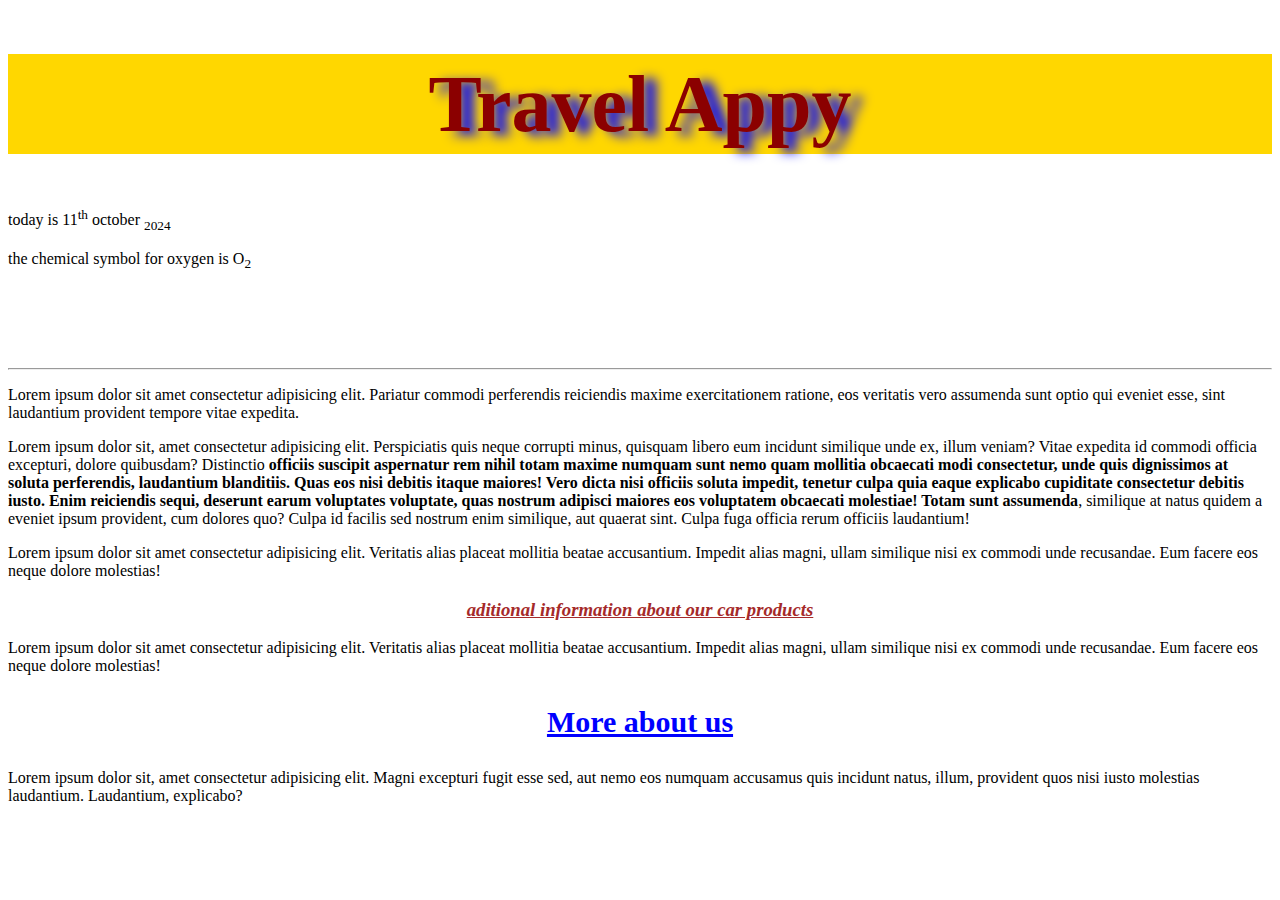
<file: home/index.html>
<!DOCTYPE html>
<html lang="en">
<head>
    <meta charset="UTF-8">
    <meta name="viewport" content="width=device-width, initial-scale=1.0">
    <link rel="icon" href="images/car 6.jpg">
    <title>Homepage</title>
    <link rel="stylesheet" href="css/main.css">
</head>
<body>
    <h1>Travel Appy</h1>
    <p>today is 11<sup>th</sup> october <sub>2024</sub></p>
    <p>the chemical symbol for oxygen is O<sub>2</sub></p>
    <br><br><br><br>
    <hr>
    <p>Lorem ipsum dolor sit amet consectetur adipisicing elit. Pariatur commodi perferendis reiciendis maxime exercitationem ratione, eos veritatis vero assumenda sunt optio qui eveniet esse, sint laudantium provident tempore vitae expedita.</p>
<p>Lorem ipsum dolor sit, amet consectetur adipisicing elit. Perspiciatis quis neque corrupti minus, quisquam libero eum incidunt similique unde ex, illum veniam? Vitae expedita id commodi officia excepturi, dolore quibusdam?
Distinctio <b>officiis suscipit aspernatur rem nihil totam maxime numquam sunt nemo quam mollitia obcaecati modi consectetur, unde quis dignissimos at soluta perferendis, laudantium blanditiis. Quas eos nisi debitis itaque maiores!
    Vero dicta nisi officiis soluta impedit, tenetur culpa quia eaque explicabo cupiditate consectetur debitis iusto. Enim reiciendis sequi, deserunt earum voluptates voluptate, quas nostrum adipisci maiores eos voluptatem obcaecati molestiae!
    Totam sunt assumenda</b>, similique at natus quidem a eveniet ipsum provident, cum dolores quo? Culpa id facilis sed nostrum enim similique, aut quaerat sint. Culpa fuga officia rerum officiis laudantium!</p>

<p><span>Lorem ipsum dolor sit amet consectetur adipisicing elit. Veritatis alias placeat mollitia beatae accusantium. Impedit alias magni, ullam similique nisi ex commodi unde recusandae. Eum facere eos neque dolore molestias!</span></p>

<h3 style="color: brown;font-weight: bold;text-align: center;"><u><i>aditional information about our car products</i></u></h3>
<p><span>Lorem ipsum dolor sit amet consectetur adipisicing elit. Veritatis alias placeat mollitia beatae accusantium. Impedit alias magni, ullam similique nisi ex commodi unde recusandae. Eum facere eos neque dolore molestias!</span></p>

<h3 style="color: blue;text-align: center;font-size: 30px;"><u>More about us</u></h3>
<p>Lorem ipsum dolor sit, amet consectetur adipisicing elit. Magni excepturi fugit esse sed, aut nemo eos numquam accusamus quis incidunt natus, illum, provident quos nisi iusto molestias laudantium. Laudantium, explicabo?</p>



</body>
</html>
</file>
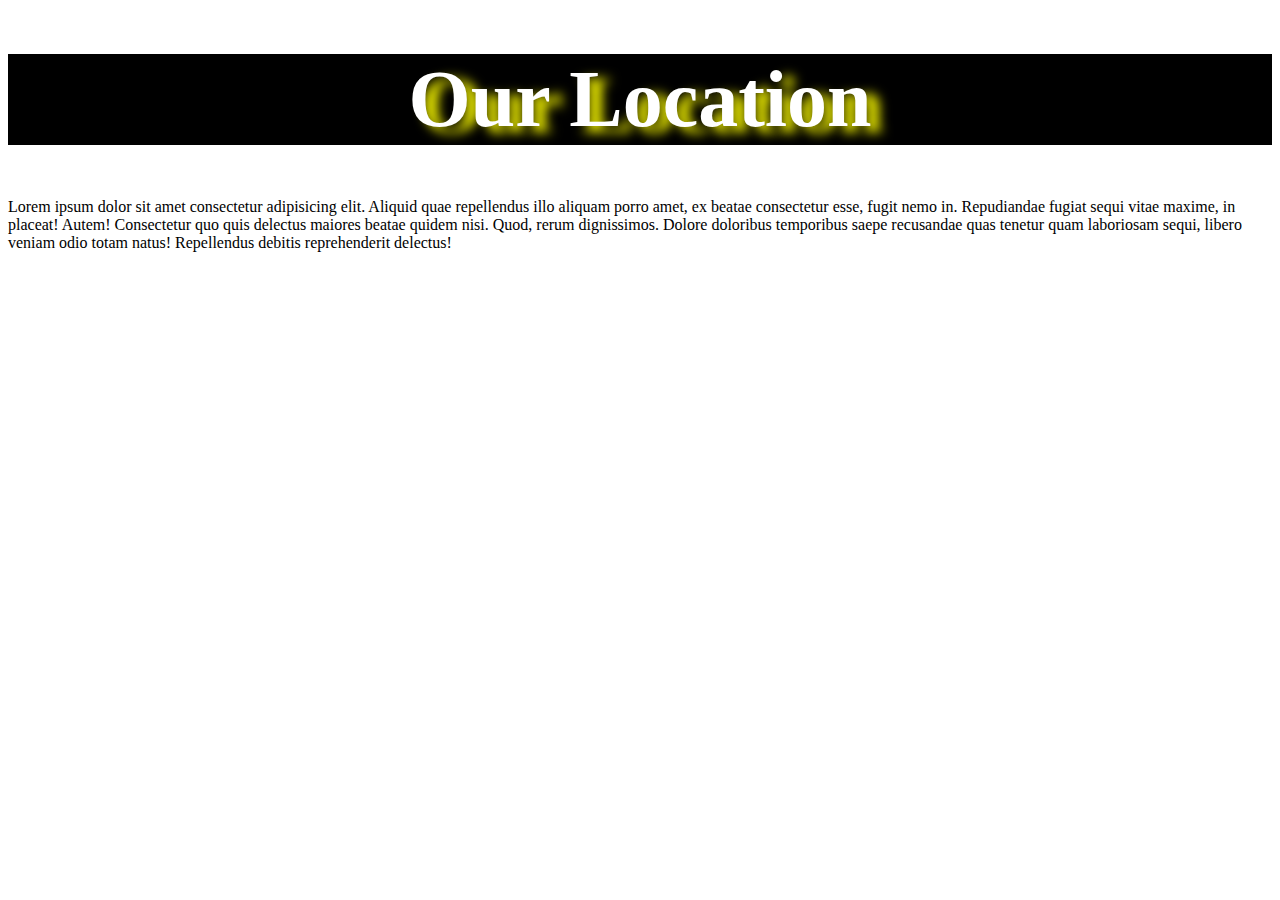
<file: home/about.html>
<!DOCTYPE html>
<html lang="en">
<head>
    <meta charset="UTF-8">
    <meta name="viewport" content="width=device-width, initial-scale=1.0">
    <title>Document</title>
    <style>
        h1{
            background-color: black;
            color: white;
            font-size: 80px;
            font-weight: bolder;
            text-shadow: 12px 6px 12px yellow;
            text-align: center;
        }
    </style>
</head>
<body>
    <h1>Our Location</h1>
    <p>
        Lorem ipsum dolor sit amet consectetur adipisicing elit. Aliquid quae repellendus illo aliquam porro amet, ex beatae consectetur esse, fugit nemo in. Repudiandae fugiat sequi vitae maxime, in placeat! Autem!
        Consectetur quo quis delectus maiores beatae quidem nisi. Quod, rerum dignissimos. Dolore doloribus temporibus saepe recusandae quas tenetur quam laboriosam sequi, libero veniam odio totam natus! Repellendus debitis reprehenderit delectus!
    </p>
     
      
</body>
</html>
</file>
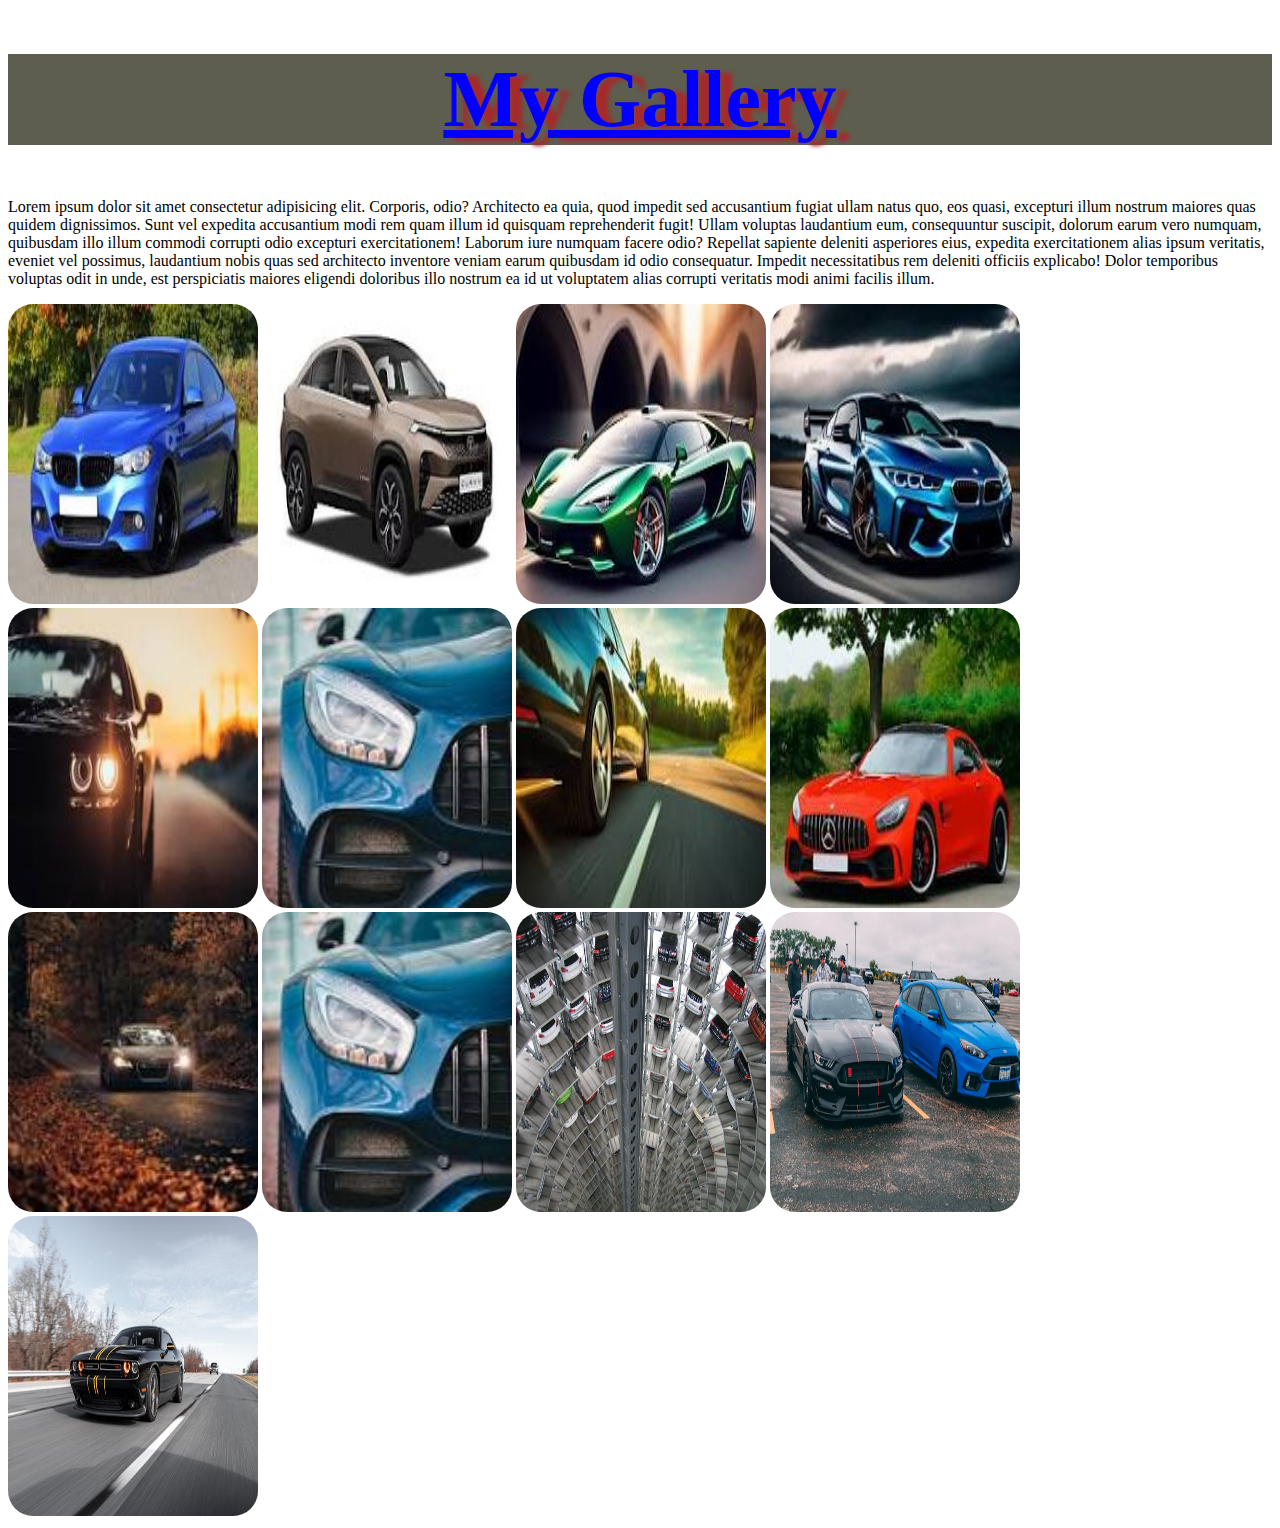
<file: home/gallery.html>
<!DOCTYPE html>
<html lang="en">
<head>
    <meta charset="UTF-8">
    <meta name="viewport" content="width=device-width, initial-scale=1.0">
    <title>Gallery page</title>
    <link rel="stylesheet" href="">
    <style>
h1{

    text-align: center;
    background-color: rgb(93, 94, 79);
    color: blue;
    text-shadow: 12px 3px 4px brown;
    font-size: 80px;
    text-decoration: underline;
    
}

h1:hover{
    background-color: aqua;
}


    </style>
    <link rel="icon" href="images/car 7.jpg">
    <link rel="stylesheet" href="css/style.css">
</head>
<body>
    <h1>My Gallery</h1>
    <p>Lorem ipsum dolor sit amet consectetur adipisicing elit. Corporis, odio? Architecto ea quia, quod impedit sed accusantium fugiat ullam natus quo, eos quasi, excepturi illum nostrum maiores quas quidem dignissimos.
    Sunt vel expedita accusantium modi rem quam illum id quisquam reprehenderit fugit! Ullam voluptas laudantium eum, consequuntur suscipit, dolorum earum vero numquam, quibusdam illo illum commodi corrupti odio excepturi exercitationem!
    Laborum iure numquam facere odio? Repellat sapiente deleniti asperiores eius, expedita exercitationem alias ipsum veritatis, eveniet vel possimus, laudantium nobis quas sed architecto inventore veniam earum quibusdam id odio consequatur.
    Impedit necessitatibus rem deleniti officiis explicabo! Dolor temporibus voluptas odit in unde, est perspiciatis maiores eligendi doloribus illo nostrum ea id ut voluptatem alias corrupti veritatis modi animi facilis illum.</p>

<img src="images/car 1.jpg" alt="">
<img src="images/car 2.jpg" alt="">
<img src="images/car 3.jpg" alt="">
<img src="images/car 4.jpg" alt="">
<img src="images/car 5.jpg" alt="">
<img src="images/car 6.jpg" alt="">
<img src="images/car 7.jpg" alt="">
<img src="images/car 8.jpg" alt="">
<img src="images/car 9.jpg" alt="">
<img src="images/car 10.jpg" alt="">
<img src="images/car 11.jpeg" alt="">
<img src="images/car 12.jpeg" alt="">
<img src="images/car 13.jpeg" alt="">


</body>
</html>
</file>
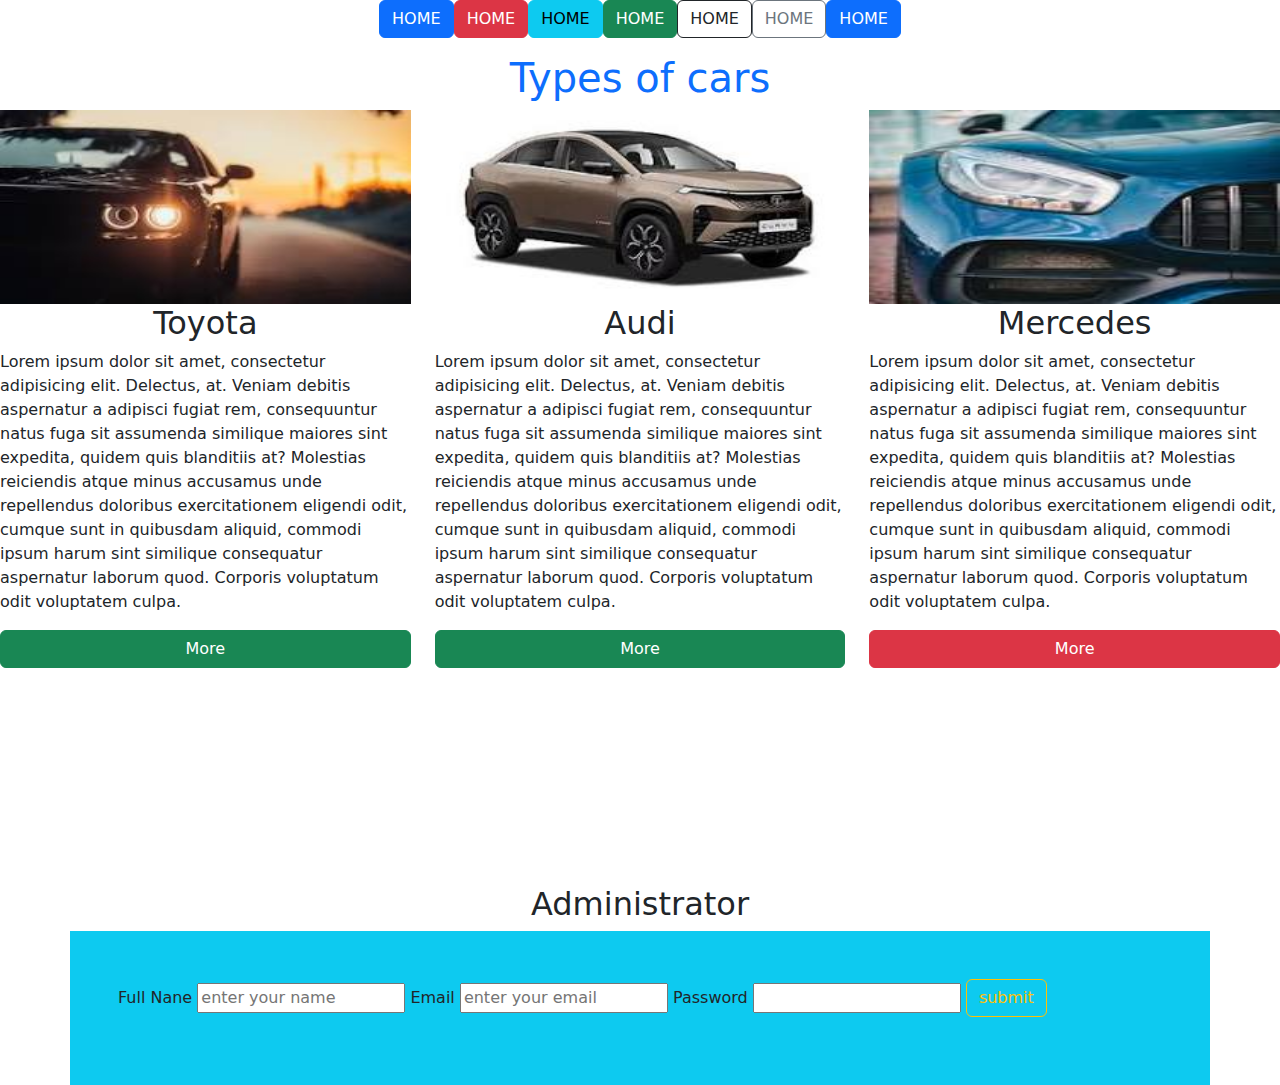
<file: home/landingpage.html>
<!DOCTYPE html>
<html lang="en">
<head>
    <meta charset="UTF-8">
    <meta name="viewport" content="width=device-width, initial-scale=1.0">
    <link rel="stylesheet" href="bootstrap/css/bootstrap.min.css">
    <script src="bootstrap/js/bootstrap.min.js"></script>
    <title></title>
</head>
<body>
    <div class="d-flex justify-content-center">
        <a href="index.html" class="btn btn-primary">HOME</a>
        <a href="gallery.html" class="btn btn-danger">HOME</a>
        <a href="about.html" class="btn btn-info">HOME</a>
        <a href="list.html" class="btn btn-success">HOME</a>
        <a href="main.html" class="btn btn-outline-dark">HOME</a>
        <a href="product.html" class="btn btn-outline-secondary">HOME</a>
        <a href="register.html" class="btn btn-primary">HOME</a>
    </div>
<h1 class="text-center text-primary mt-3">Types of cars</h1>
    <div class="row">
        <div class="col">
            <img src="images/car 5.jpg" alt="" class="w-100 h-25 ">
            <h2 class="text-center">Toyota</h2>
            <p>Lorem ipsum dolor sit amet, consectetur adipisicing elit. Delectus, at. Veniam debitis aspernatur a adipisci fugiat rem, consequuntur natus fuga sit assumenda similique maiores sint expedita, quidem quis blanditiis at?
                Molestias reiciendis atque minus accusamus unde repellendus doloribus exercitationem eligendi odit, cumque sunt in quibusdam aliquid, commodi ipsum harum sint similique consequatur aspernatur laborum quod. Corporis voluptatum odit voluptatem culpa.
            </p>
            <div class="d-grid"><button class="btn btn-success">More</button></div>
        </div>

        <div class="col" >
            <img src="images/car 2.jpg" alt="" class="w-100 h-25">
            <h2 class="text-center">Audi</h2>
            <p>Lorem ipsum dolor sit amet, consectetur adipisicing elit. Delectus, at. Veniam debitis aspernatur a adipisci fugiat rem, consequuntur natus fuga sit assumenda similique maiores sint expedita, quidem quis blanditiis at?
                Molestias reiciendis atque minus accusamus unde repellendus doloribus exercitationem eligendi odit, cumque sunt in quibusdam aliquid, commodi ipsum harum sint similique consequatur aspernatur laborum quod. Corporis voluptatum odit voluptatem culpa.
            </p>
            <div class="d-grid"><button class="btn btn-success">More</button></div>
        </div>
        
        <div class="col">
            <img src="images/car 6.jpg" alt="" class="w-100 h-25">
            <h2 class="text-center">Mercedes</h2>
            <p>Lorem ipsum dolor sit amet, consectetur adipisicing elit. Delectus, at. Veniam debitis aspernatur a adipisci fugiat rem, consequuntur natus fuga sit assumenda similique maiores sint expedita, quidem quis blanditiis at?
                Molestias reiciendis atque minus accusamus unde repellendus doloribus exercitationem eligendi odit, cumque sunt in quibusdam aliquid, commodi ipsum harum sint similique consequatur aspernatur laborum quod. Corporis voluptatum odit voluptatem culpa.
            </p>
            <div class="d-grid"><a href="gallery.html" class="btn btn-danger">More</a></div>
        </div>
    </div>

    <h2 class="text-center">Administrator</h2>
    <form action="" class="bg-info container p-5">
        <label for="fname" class="form-label">Full Nane</label>
        <input type="text" id="fname" placeholder="enter your name" class="fom-control mb-4">

        <label for="mail" class="form-label">Email</label>
        <input type="email" id="mail" placeholder="enter your email" class="fom-control mb-4">

        <label for="pass" class="form-label">Password</label>
        <input type="password" id="pass" class="fom-control mb-4">

        <button type="submit" class="btn btn-outline-warning">submit</button>
    </form>

</body>
</html>
</file>
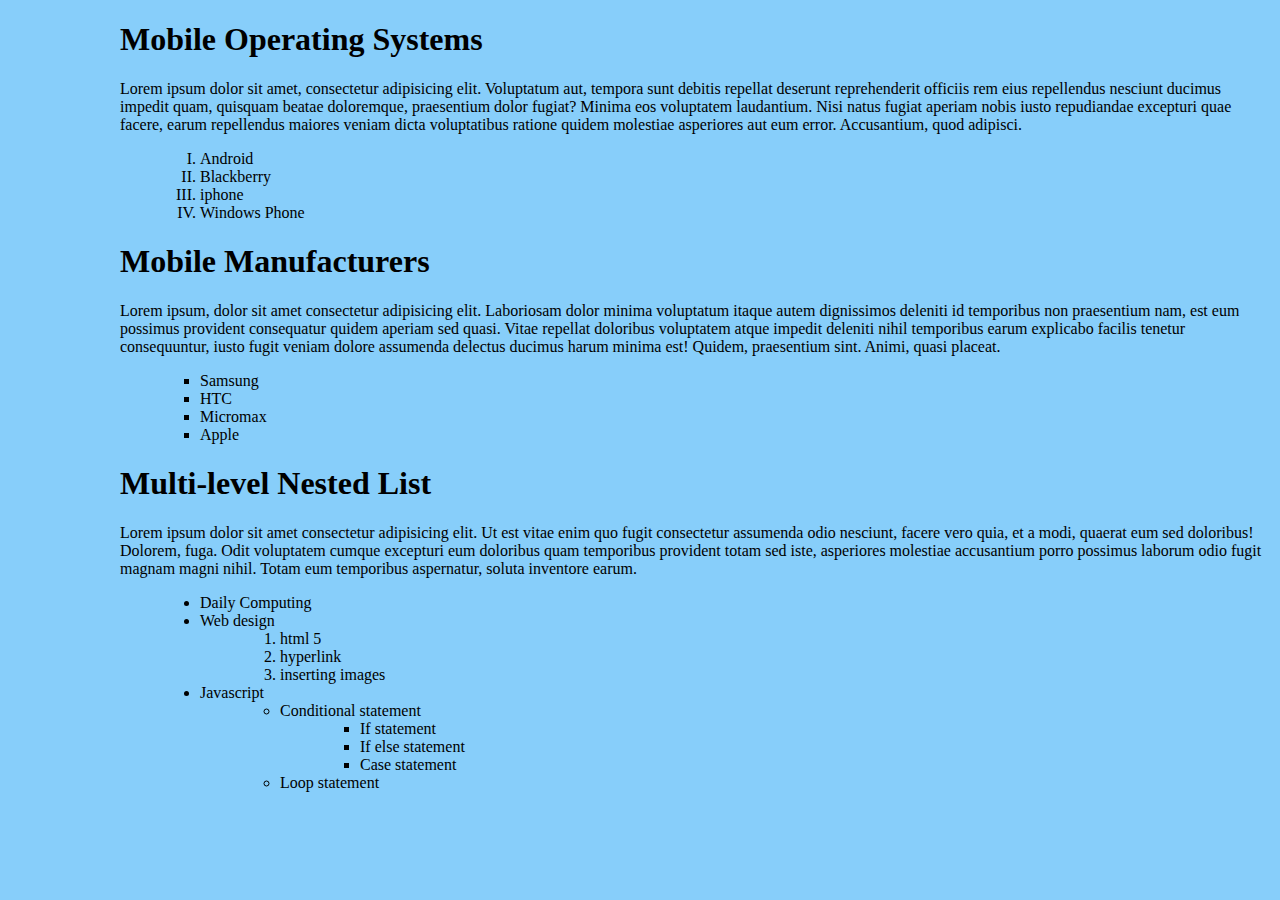
<file: home/list.html>
<!DOCTYPE html>
<html lang="en">
<head>
    <meta charset="UTF-8">
    <meta name="viewport" content="width=device-width, initial-scale=1.0">
    <link rel="icon" href="images/car 5.jpg">
    <title>List Page</title>

    <style>
        *{
            background-color: lightskyblue;
            margin-left: 40px;

        }
    </style>
</head>
<body>
    <h1>Mobile Operating Systems</h1>
    <p>
        Lorem ipsum dolor sit amet, consectetur adipisicing elit. Voluptatum aut, tempora sunt debitis repellat deserunt reprehenderit officiis rem eius repellendus nesciunt ducimus impedit quam, quisquam beatae doloremque, praesentium dolor fugiat?
        Minima eos voluptatem laudantium. Nisi natus fugiat aperiam nobis iusto repudiandae excepturi quae facere, earum repellendus maiores veniam dicta voluptatibus ratione quidem molestiae asperiores aut eum error. Accusantium, quod adipisci.
    </p>
    <ol type="I">
        <li>Android</li>
        <li>Blackberry</li>
        <li>iphone</li>
        <li>Windows Phone</li>
    </ol>

    <h1>Mobile Manufacturers</h1>
    <p>
        Lorem ipsum, dolor sit amet consectetur adipisicing elit. Laboriosam dolor minima voluptatum itaque autem dignissimos deleniti id temporibus non praesentium nam, est eum possimus provident consequatur quidem aperiam sed quasi.
        Vitae repellat doloribus voluptatem atque impedit deleniti nihil temporibus earum explicabo facilis tenetur consequuntur, iusto fugit veniam dolore assumenda delectus ducimus harum minima est! Quidem, praesentium sint. Animi, quasi placeat.
    </p>
    <ul style="list-style-type:square;">
        <li>Samsung</li>
        <li>HTC</li>
        <li>Micromax</li>
        <li>Apple</li>
    </ul>

    <h1>Multi-level Nested List</h1>
    <p>
        Lorem ipsum dolor sit amet consectetur adipisicing elit. Ut est vitae enim quo fugit consectetur assumenda odio nesciunt, facere vero quia, et a modi, quaerat eum sed doloribus! Dolorem, fuga.
        Odit voluptatem cumque excepturi eum doloribus quam temporibus provident totam sed iste, asperiores molestiae accusantium porro possimus laborum odio fugit magnam magni nihil. Totam eum temporibus aspernatur, soluta inventore earum.
    </p>
    <ul>
        <li>Daily Computing</li>
        <li>Web design</li>
            <ol>
                <li>html 5</li>
                <li>hyperlink</li>
                <li>inserting images</li>
            </ol>
        <li>Javascript</li>
            <ul>
                <li>Conditional statement</li>
                    <ul>
                        <li>If statement</li>
                        <li>If else statement</li>
                        <li>Case statement</li>
                    </ul>
                <li>Loop statement</li>
            </ul>
    </ul>
    
</body>
</html>
</file>
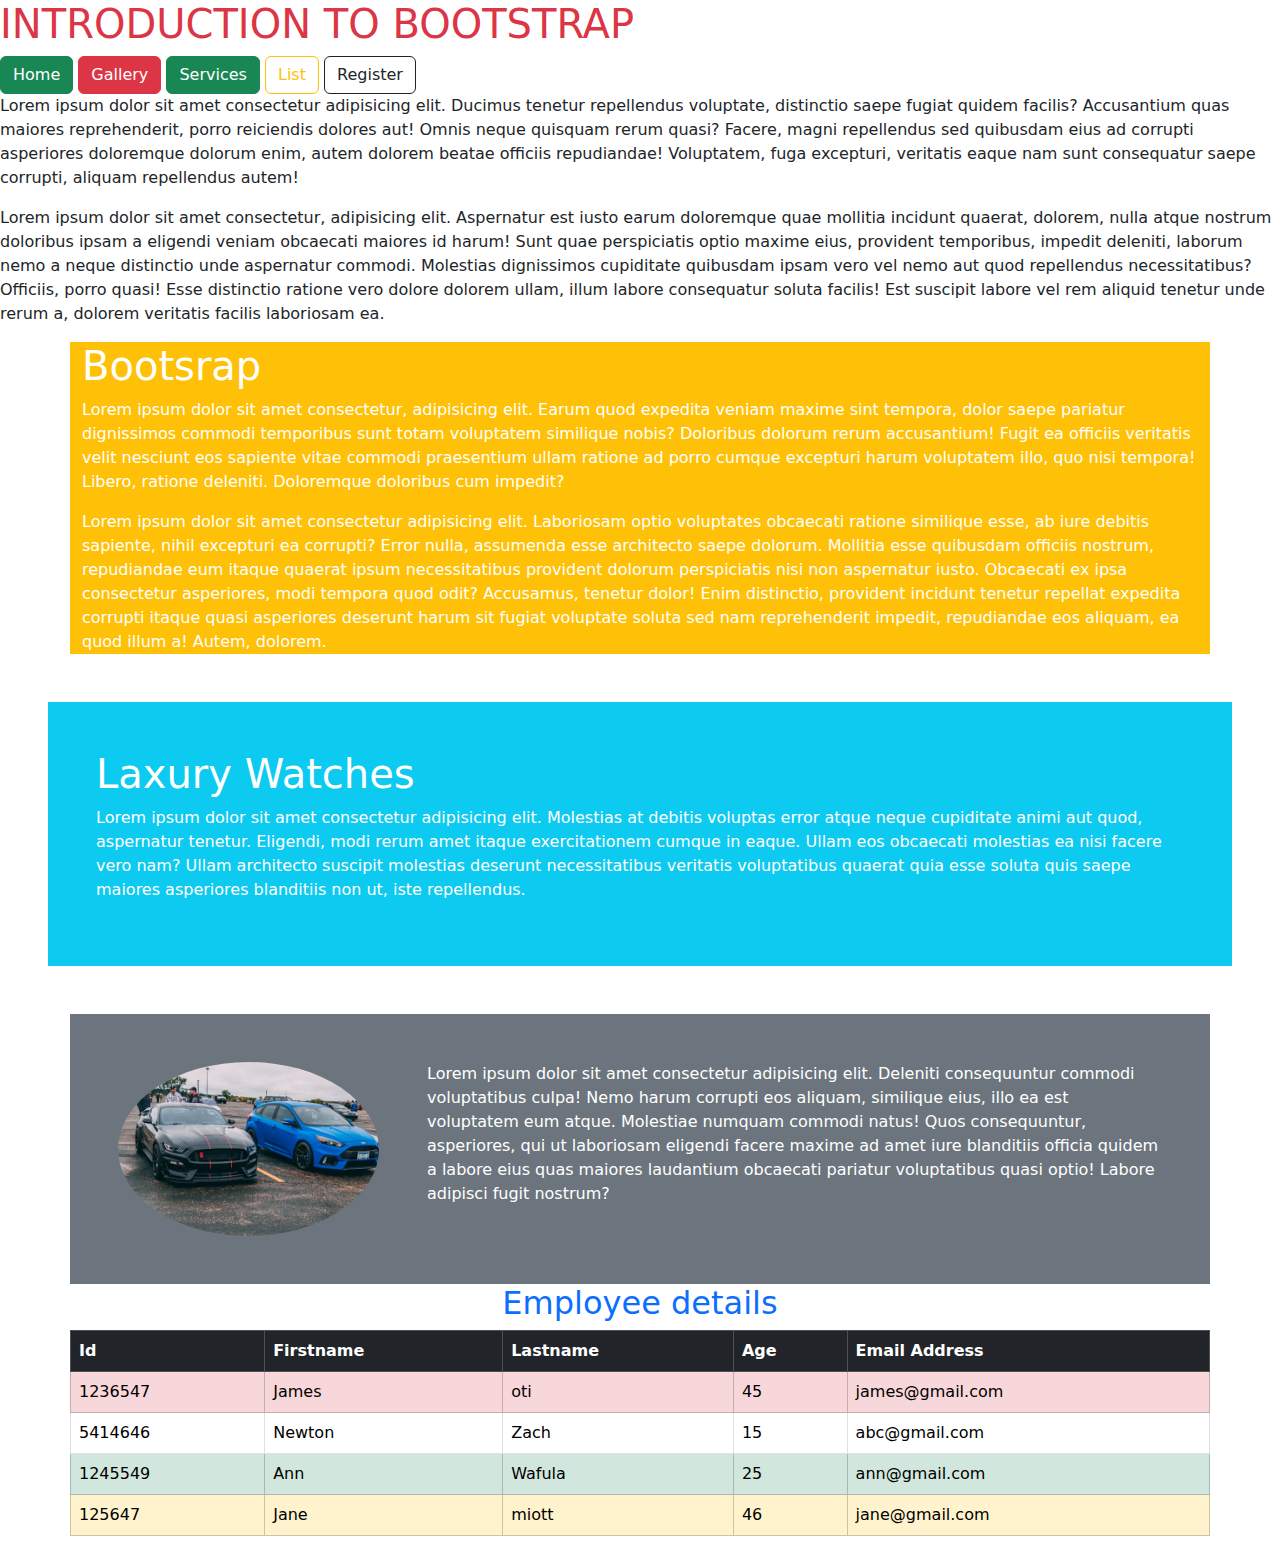
<file: home/main.html>
<!DOCTYPE html>
<html lang="en">
<head>
    <meta charset="UTF-8">
    <meta name="viewport" content="width=device-width, initial-scale=1.0">
    <title>Document</title>
    <link rel="stylesheet" href="bootstrap/css/bootstrap.min.css">
    <script src="bootstrap/js/bootstrap.min.js"></script>
</head>
<body>
    <h1 class="text-danger">INTRODUCTION TO BOOTSTRAP</h1>

    <button class="btn btn-success">Home</button>
    <button class="btn btn-danger">Gallery</button>
    <button class="btn btn-success">Services</button>
    <button class="btn btn-outline-warning">List</button>
    <button class="btn btn-outline-dark">Register</button>
    <p>Lorem ipsum dolor sit amet consectetur adipisicing elit. Ducimus tenetur repellendus voluptate, distinctio saepe fugiat quidem facilis? Accusantium quas maiores reprehenderit, porro reiciendis dolores aut! Omnis neque quisquam rerum quasi?
    Facere, magni repellendus sed quibusdam eius ad corrupti asperiores doloremque dolorum enim, autem dolorem beatae officiis repudiandae! Voluptatem, fuga excepturi, veritatis eaque nam sunt consequatur saepe corrupti, aliquam repellendus autem!
</p>

<p>
    Lorem ipsum dolor sit amet consectetur, adipisicing elit. Aspernatur est iusto earum doloremque quae mollitia incidunt quaerat, dolorem, nulla atque nostrum doloribus ipsam a eligendi veniam obcaecati maiores id harum!
    Sunt quae perspiciatis optio maxime eius, provident temporibus, impedit deleniti, laborum nemo a neque distinctio unde aspernatur commodi. Molestias dignissimos cupiditate quibusdam ipsam vero vel nemo aut quod repellendus necessitatibus?
    Officiis, porro quasi! Esse distinctio ratione vero dolore dolorem ullam, illum labore consequatur soluta facilis! Est suscipit labore vel rem aliquid tenetur unde rerum a, dolorem veritatis facilis laboriosam ea.
</p>

<div class="bg-warning text-white container">
    <h1>Bootsrap</h1>
    <p>
        Lorem ipsum dolor sit amet consectetur, adipisicing elit. Earum quod expedita veniam maxime sint tempora, dolor saepe pariatur dignissimos commodi temporibus sunt totam voluptatem similique nobis? Doloribus dolorum rerum accusantium!
        Fugit ea officiis veritatis velit nesciunt eos sapiente vitae commodi praesentium ullam ratione ad porro cumque excepturi harum voluptatem illo, quo nisi tempora! Libero, ratione deleniti. Doloremque doloribus cum impedit?
    </p>
    <p>
        Lorem ipsum dolor sit amet consectetur adipisicing elit. Laboriosam optio voluptates obcaecati ratione similique esse, ab iure debitis sapiente, nihil excepturi ea corrupti? Error nulla, assumenda esse architecto saepe dolorum.
        Mollitia esse quibusdam officiis nostrum, repudiandae eum itaque quaerat ipsum necessitatibus provident dolorum perspiciatis nisi non aspernatur iusto. Obcaecati ex ipsa consectetur asperiores, modi tempora quod odit? Accusamus, tenetur dolor!
        Enim distinctio, provident incidunt tenetur repellat expedita corrupti itaque quasi asperiores deserunt harum sit fugiat voluptate soluta sed nam reprehenderit impedit, repudiandae eos aliquam, ea quod illum a! Autem, dolorem.
    </p>
</div>

<div class="bg-info text-white m-5 p-5">
    <h1>Laxury Watches</h1>
    <p>
        Lorem ipsum dolor sit amet consectetur adipisicing elit. Molestias at debitis voluptas error atque neque cupiditate animi aut quod, aspernatur tenetur. Eligendi, modi rerum amet itaque exercitationem cumque in eaque.
        Ullam eos obcaecati molestias ea nisi facere vero nam? Ullam architecto suscipit molestias deserunt necessitatibus veritatis voluptatibus quaerat quia esse soluta quis saepe maiores asperiores blanditiis non ut, iste repellendus.
    </p>
</div>

<div class="bg-secondary container p-5 text-white d-flex">
    <img  src="images/car 12.jpeg" alt="" class="me-5 rounded-circle w-25 h-25">
    <p>Lorem ipsum dolor sit amet consectetur adipisicing elit. Deleniti consequuntur commodi voluptatibus culpa! Nemo harum corrupti eos aliquam, similique eius, illo ea est voluptatem eum atque. Molestiae numquam commodi natus!
    Quos consequuntur, asperiores, qui ut laboriosam eligendi facere maxime ad amet iure blanditiis officia quidem a labore eius quas maiores laudantium obcaecati pariatur voluptatibus quasi optio! Labore adipisci fugit nostrum?
</p>
</div>

<h2 class="text-center text-primary">Employee details</h2>
<table class="table container table-bordered table-hover">
    <tr class="table-dark">
        <th>Id</th>
        <th>Firstname</th>
        <th>Lastname</th>
        <th>Age</th>
        <th>Email Address</th>
    </tr>
    <tr class="table-danger">
        <td>1236547</td>
        <td>James</td>
        <td>oti</td>
        <td>45</td>
        <td>james@gmail.com</td>
    </tr>
    <tr>
        <td>5414646</td>
        <td>Newton</td>
        <td>Zach</td>
        <td>15</td>
        <td>abc@gmail.com</td>
    </tr>
    <tr class="table-success">
        <td>1245549</td>
        <td>Ann</td>
        <td>Wafula</td>
        <td>25</td>
        <td>ann@gmail.com</td>
    </tr>
    <tr class="table-warning">
        <td>125647</td>
        <td>Jane</td>
        <td>miott</td>
        <td>46</td>
        <td>jane@gmail.com</td>
    </tr>
</table>
</body>
</html>
</file>
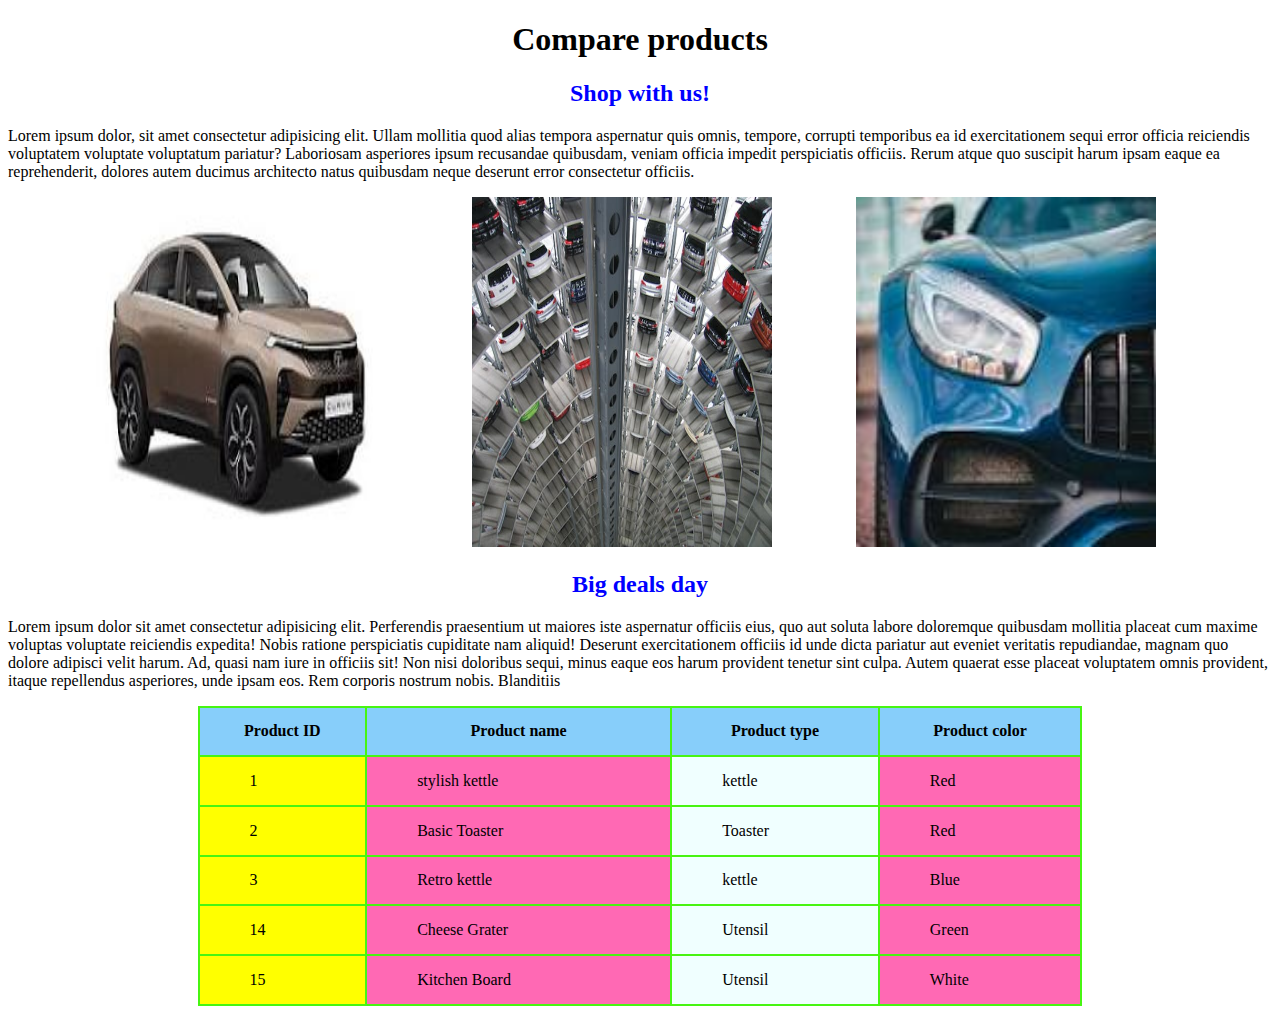
<file: home/product.html>
<!DOCTYPE html>
<html lang="en">
<head>
    <meta charset="UTF-8">
    <meta name="viewport" content="width=device-width, initial-scale=1.0">
    <link rel="icon" href="images/car 8.jpg">
    <title>Product info</title>
    <style>
h1{
    text-align: center;
    font-weight: bolder;
}
h2{

    text-align: center;
    color: blue;
}
img{
    width: 300px;
    height: 350px;
    margin-left: 80px;
}
table,th,td{

    border: 2px solid rgb(71, 245, 18);
    border-collapse: collapse;
}
table{
    width: 70%;
    height: 300px;
    background-color: hotpink;
    margin: auto;
}
td{
    padding-left: 50px;
}

.column1{
    background-color: yellow;
}
.column3{
    background-color: azure;
}



    </style>

</head>
<body>
    <h1>Compare products</h1>
    <h2>Shop with us!</h2>
    <p>Lorem ipsum dolor, sit amet consectetur adipisicing elit. Ullam mollitia quod alias tempora aspernatur quis omnis, tempore, corrupti temporibus ea id exercitationem sequi error officia reiciendis voluptatem voluptate voluptatum pariatur?
    Laboriosam asperiores ipsum recusandae quibusdam, veniam officia impedit perspiciatis officiis. Rerum atque quo suscipit harum ipsam eaque ea reprehenderit, dolores autem ducimus architecto natus quibusdam neque deserunt error consectetur officiis.</p>

<img src="images/car 2.jpg" alt="">
<img src="images/car 11.jpeg" alt="">
<img src="images/car 6.jpg" alt="">

    <h2>Big deals day</h2>
    <p>Lorem ipsum dolor sit amet consectetur adipisicing elit. Perferendis praesentium ut maiores iste aspernatur officiis eius, quo aut soluta labore doloremque quibusdam mollitia placeat cum maxime voluptas voluptate reiciendis expedita!
    Nobis ratione perspiciatis cupiditate nam aliquid! Deserunt exercitationem officiis id unde dicta pariatur aut eveniet veritatis repudiandae, magnam quo dolore adipisci velit harum. Ad, quasi nam iure in officiis sit!
    Non nisi doloribus sequi, minus eaque eos harum provident tenetur sint culpa. Autem quaerat esse placeat voluptatem omnis provident, itaque repellendus asperiores, unde ipsam eos. Rem corporis nostrum nobis. Blanditiis</p>
    <table>
        <tr style="background-color: lightskyblue;">
            <th>Product ID</th>
            <th>Product name</th>
            <th>Product type</th>
            <th>Product color</th>
        </tr>
        <tr>
            <td class="column1">1</td>
            <td>stylish kettle</td>
            <td class="column3">kettle</td>
            <td>Red</td>
        </tr>
        <tr>
            <td class="column1">2</td>
            <td>Basic Toaster</td>
            <td class="column3">Toaster</td>
            <td>Red</td>
        </tr>
        <tr>
            <td class="column1">3</td>
            <td>Retro kettle</td>
            <td class="column3">kettle</td>
            <td>Blue</td>
        <tr>
            <td class="column1">14</td>
            <td>Cheese Grater</td>
            <td class="column3">Utensil</td>
            <td>Green</td>
        </tr>
        <tr>
            <td class="column1">15</td>
            <td>Kitchen Board</td>
            <td class="column3">Utensil</td>
            <td>White</td>
        </tr>
        
    </table>
</body>
</html>
</file>
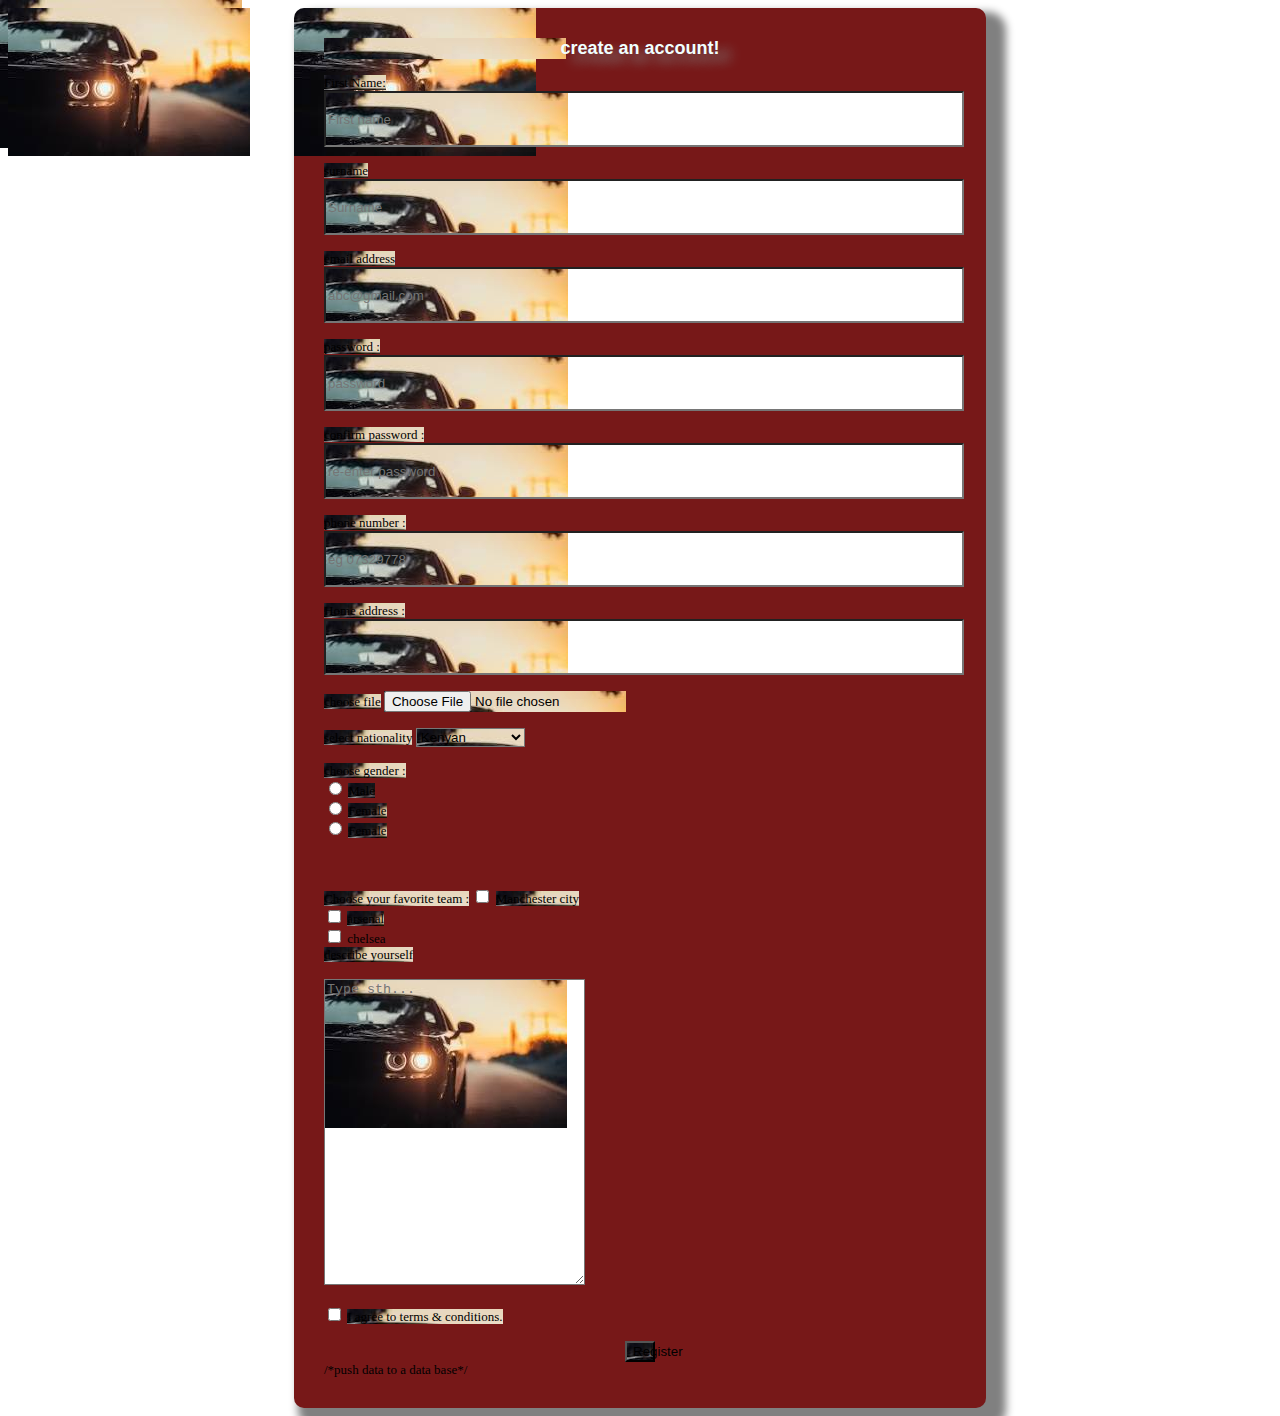
<file: home/register.html>
<!DOCTYPE html>
<html lang="en">
<head>
    <meta charset="UTF-8">
    <meta name="viewport" content="width=device-width, initial-scale=1.0">
    <title>Registration</title>
    <link rel="stylesheet" href="css\reg.css">

    <style>
        *{
           background-image: url(images/car\ 5.jpg);
           background-repeat: no-repeat;

            
        }
    </style>
</head>
<body>
    <form action="">
        <legend>create an account!</legend><br>
        <label for="fname">First Name: </label>
        <input type="text" id="fname" placeholder="First name" required="required"><br><br>

        <label for="sname">surname</label>
        <input type="text"  id="sname" placeholder="Surname" required="required"><br><br>

        
        <label for="email">email address</label>
        <input type="email"  id="email" placeholder="abc@gmail.com" required="required"><br><br>

        
        <label for="password">password :</label>
        <input type="password"  id="password" placeholder="password" required="required"><br><br>

        <label for="cpassword">confirm password :</label>
        <input type="password"  id="cpassword" placeholder="re-enter password" required="required"><br><br>

        <label for="contact">phone number :</label>
        <input type="number"  id="contact" placeholder="eg 07329778" required="required"><br><br>

        <label for="address">Home address :</label>
        <input type="number"  id="address"required="required"><br><br>

        <label for="file">choose file</label>
        <input type="file" id="file"><br><br>

        <label for="nationality">select nationality</label>
        <select name="" id="nationality">
            <option value="" disabled="disabled">--choose one--</option>
            <option value="">Kenyan</option>
            <option value="">Ugandan</option>
            <option value="">dutch</option>
            <option value="">Belgian</option>
            <option value="">Turkish</option>
        </select><br><br>

        <label for="">choose gender :</label><br>
        <input type="radio" id="male" name="j">
        <label for="male">Male</label><br>

        <input type="radio" id="female" name="j">
        <label for="female" >Female</label><br>

        <input type="radio" id="other">
        <label for="other">Female</label><br><br><br><br>

        <label for="">Choose your favorite team :</label>
        <input type="checkbox" id="Manchester City">
        <label for="mcity">Manchester city</label><br>

        <input type="checkbox" id="ars">
        <label for="ars">arsenal</label><br>

        <input type="checkbox" id="chelsea">
        <label for="chelsea"></label>chelsea</label><br>

        <label for="message">describe yourself</label><br><br>
        <textarea name="" id="message" cols="30" rows="20" placeholder="Type sth..." maxlength="200"></textarea><br><br>

        <input type="checkbox" id="terms">
        <label for="termd">I agree to terms & conditions.</label><br><br>

        <button type="submit">Register</button> /*push data to a data base*/
        











    </form>
</body>
</html>
</file>
<file: home/css/main.css>
h1{
    color: darkred;
    text-align: center;
    font-size: 80px;
    background-color: gold;
    line-height: 100px;
    text-shadow: 12px 4px  12px blue;

}
h1:hover{
    background-color: blueviolet;
}
img{
width: 30px;
height: 25px;

}
</file>
<file: home/css/style.css>
img{
    height: 300px;
    width: 250px;
    border-radius: 25px;
}
img:hover{
    opacity: 0.8;
}
</file>
